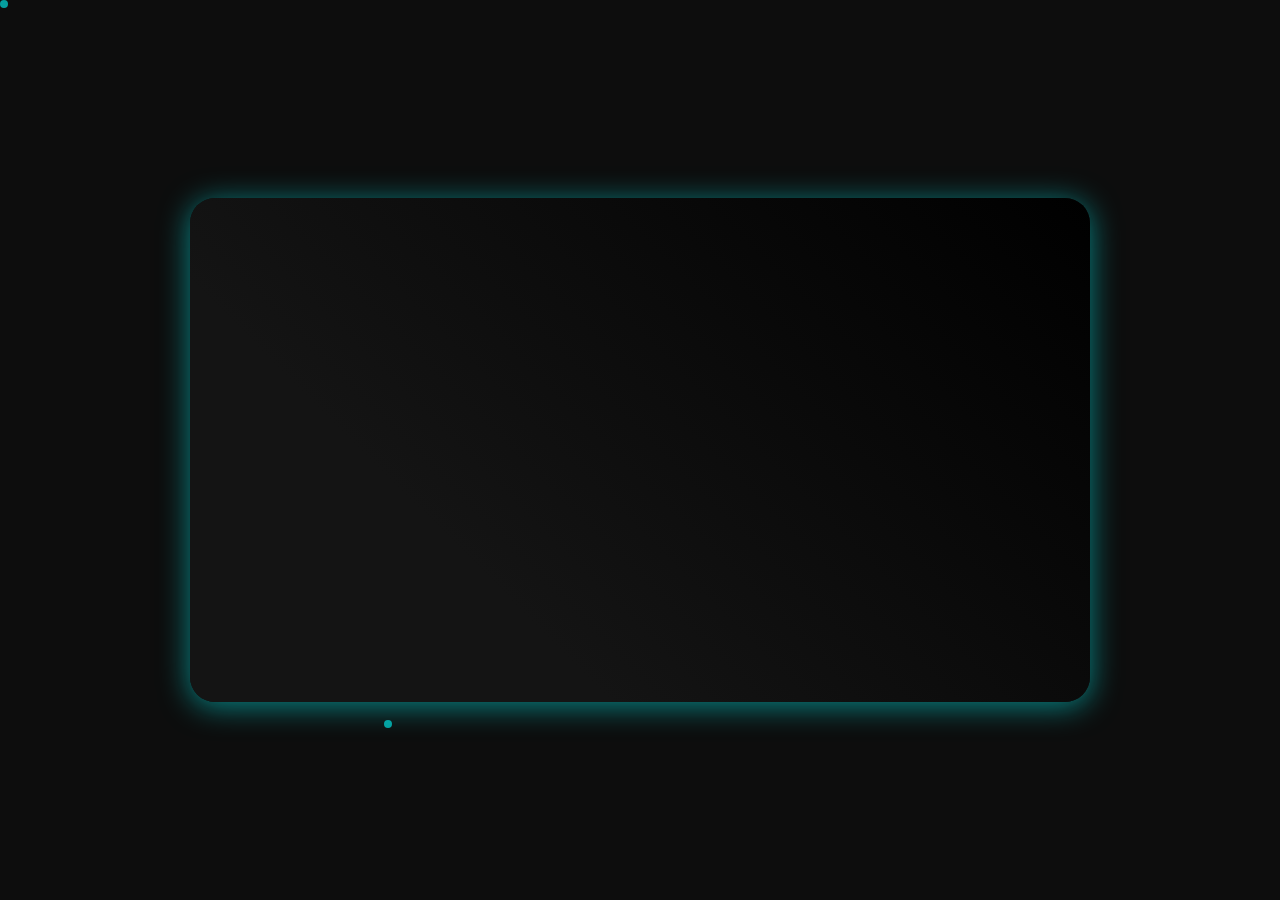
<file: index.html>
<!DOCTYPE html>
<html lang="en">
<head>
    <meta charset="UTF-8">
    <meta name="viewport" content="width=device-width, initial-scale=1.0">
    <title>Embed Iframe Example</title>
    <style>
        /* Global body settings with dark, immersive theme */
        body {
            font-family: 'Arial', sans-serif;
            margin: 0;
            padding: 0;
            overflow: hidden;
            display: flex;
            justify-content: center;
            align-items: center;
            height: 100vh;
            background: #0d0d0d;
            color: white;
            position: relative;
        }

        /* Particle animation using pseudo elements */
        .particle {
            position: absolute;
            background: rgba(0, 255, 255, 0.6);
            border-radius: 50%;
            width: 8px;
            height: 8px;
            animation: particle 3s infinite linear;
        }

        @keyframes particle {
            0% {
                top: 50%;
                left: 50%;
                opacity: 1;
                transform: translate(-50%, -50%) scale(0.5);
            }
            100% {
                top: calc(100vh * 0.2);
                left: calc(100vw * 0.8);
                opacity: 0;
                transform: translate(-50%, -50%) scale(2);
            }
        }

        /* Iframe container with 3D rotation and reflection */
        .iframe-container {
            width: 100%;
            max-width: 900px;
            margin: auto;
            border-radius: 25px;
            overflow: hidden;
            background: linear-gradient(45deg, rgba(20, 20, 20, 1) 30%, rgba(0, 0, 0, 1) 100%);
            box-shadow: 0 4px 30px rgba(0, 255, 255, 0.5);
            transform-style: preserve-3d;
            transition: transform 0.5s ease;
            position: relative;
        }

        .iframe-container:hover {
            transform: rotateY(15deg) rotateX(10deg);
        }

        iframe {
            width: 100%;
            height: 500px;
            border: none;
            border-radius: 15px;
            transform-origin: center center;
            transition: transform 0.3s ease;
        }

        iframe:hover {
            transform: scale(1.05);
        }
        
    </style>
</head>
<body>
    <!-- Add a particle background effect -->
    <div class="particle" style="animation-delay: 0s; top: 0; left: 0;"></div>
    <div class="particle" style="animation-delay: 1s; top: 50%; left: 100vw;"></div>
    <div class="particle" style="animation-delay: 2s; top: 80%; left: 30vw;"></div>

    <div class="iframe-container">
        <iframe src="https://blazzyweb.created.app" title="Example Iframe"></iframe>
    </div>
</body>
</html>
</file>
